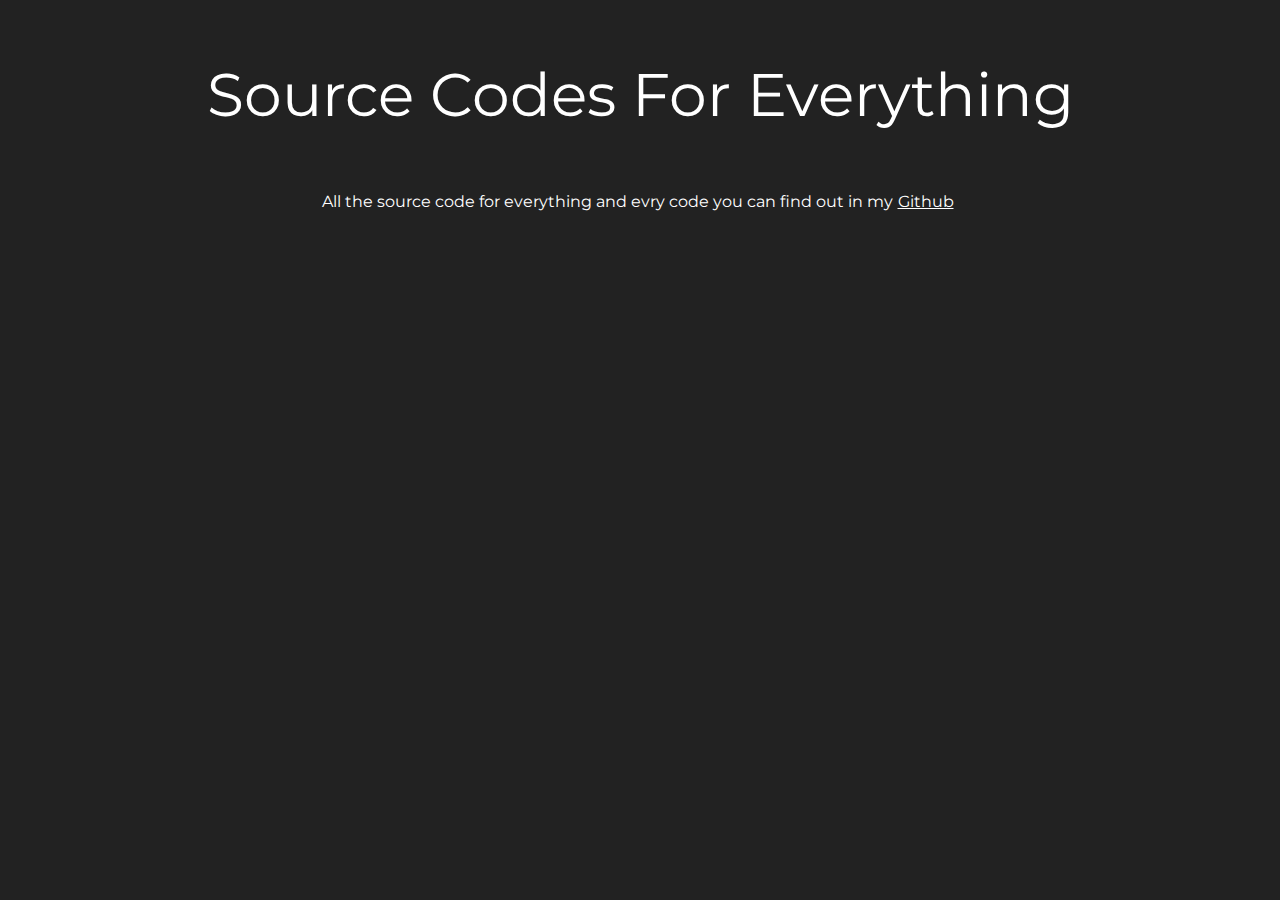
<file: devlogs/Github/Github.html>
<!DOCTYPE html>
<html lang="en">
<head>
    <meta charset="UTF-8">
    <meta http-equiv="X-UA-Compatible" content="IE=edge">
    <meta name="viewport" content="width=device-width, initial-scale=1.0">
    <title>Github links</title>
    <link rel="stylesheet" href="style.css">
</head>
<body>
     <h1>Source Codes For Everything</h1>
     <p>All the source code for everything and evry code you can find out in my<a href="#">Github</a></p>
</body>
</html>
</file>
<file: devlogs/Github/style.css>
@import url('https://fonts.googleapis.com/css?family=Montserrat:400,500,600,700&display=swap');
*{
    background-color: #222;
    color: #ffffff;
    margin: 0;
	line-height: 1.5;
	font-family: 'Montserrat', sans-serif;
	font-weight: 400;
	-webkit-transition: all .3s ease;
	transition: all .3s ease;
	text-align: center;
}

h1{
	margin-top: 50px;
	font-size: 60px;
}

p{
	margin-top: 50px;
}

p span{
	background-color: #ccc;
	color: #222;
	padding: 5px;
}

p a{
	position: relative;
	padding: 5px;
}

p a::before{
	position: absolute;
	content: '';
	width: 0;
	height: 3px;
	stroke-linecap: round;
	text-decoration: none;
	background-color: #fff;
	bottom: 2px;
	overflow: hidden;
	-webkit-transition: all .3s ease;
	transition: all .3s ease;
	text-decoration: none;
}


p a:hover::before{
	width: 100%;
	text-decoration: none;
}
</file>
